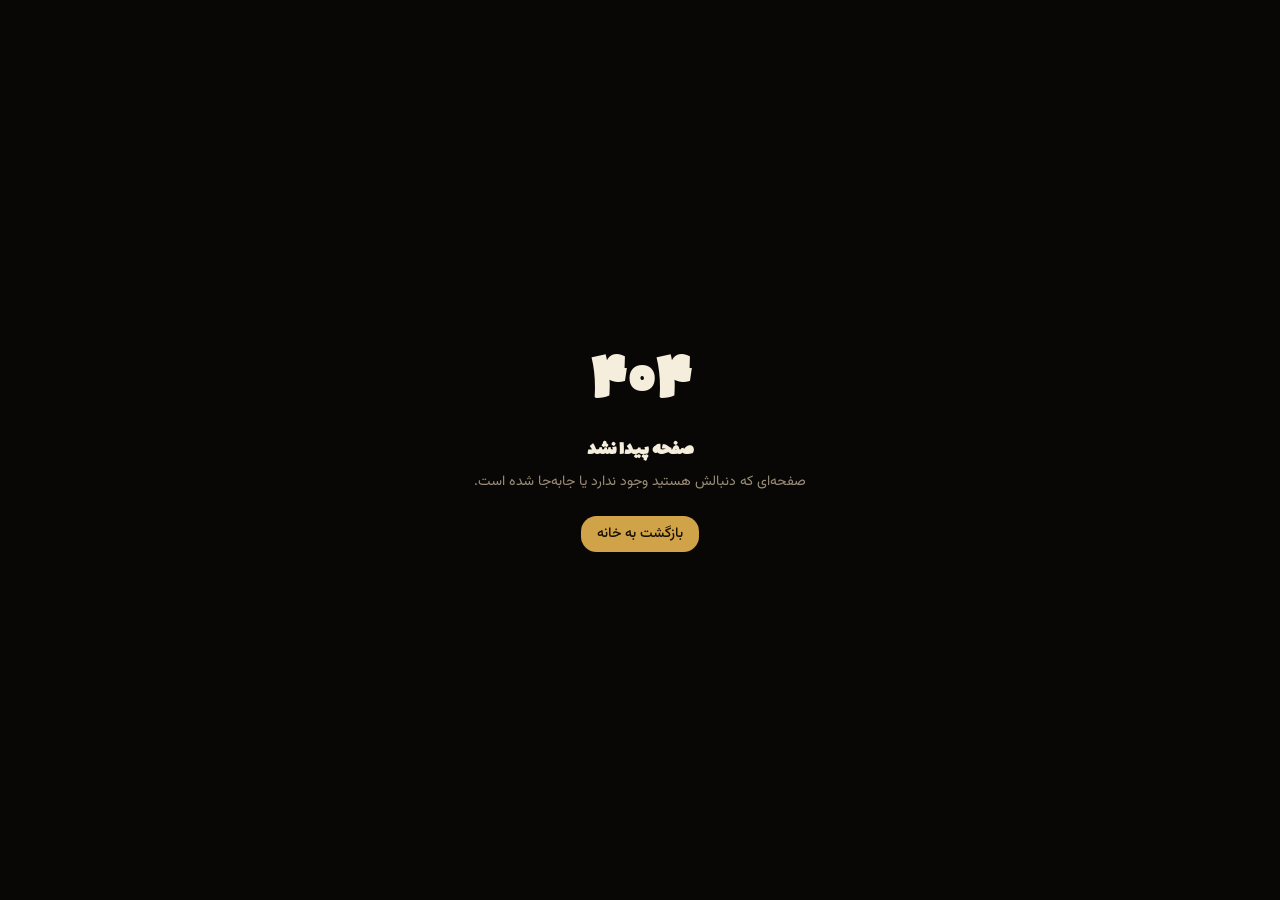
<file: index.html>
<!DOCTYPE html><html lang="fa" dir="rtl"><head><meta charSet="utf-8"/><meta name="viewport" content="width=device-width, initial-scale=1"/><link rel="preload" as="image" href="/assets/mehab-emblem-11dQhi1C.png"/><link rel="preload" as="image" href="/assets/hero-poster-8r6jDCRH.jpg"/><link rel="stylesheet" href="/assets/styles-Dqq4kvJy.css" data-precedence="default"/><link rel="stylesheet" href="/assets/index-BqfU1nZF.css" data-precedence="default"/><title>مهاب — استودیو طراحی برای برندهای لوکس</title><meta name="author" content="استودیو مهاب"/><meta property="og:image" content="https://mehabstudio.github.io/og-image.jpg"/><meta property="og:image:width" content="1200"/><meta property="og:image:height" content="630"/><meta property="og:image:alt" content="استودیو مهاب — طراحی لوکس برای برندهای خاص"/><meta name="twitter:image" content="https://mehabstudio.github.io/og-image.jpg"/><meta name="description" content="استودیو مهاب؛ طراحی پوستر، منوی لوکس، هویت بصری و کاور و محتوا برای برندهای لوکس — کلینیک زیبایی، رستوران و کافه، املاک و فروشگاه آنلاین."/><meta property="og:title" content="مهاب — استودیو طراحی برای برندهای لوکس"/><meta property="og:description" content="استودیو مهاب؛ طراحی پوستر، منوی لوکس، هویت بصری و کاور و محتوا برای برندهای لوکس."/><meta property="og:type" content="website"/><meta property="og:url" content="https://mehabstudio.github.io/"/><meta property="og:locale" content="fa_IR"/><meta name="twitter:card" content="summary_large_image"/><link rel="modulepreload" href="/assets/index-C3qtQ7o6.js"/><link rel="modulepreload" href="/assets/routes-CJfIicmA.js"/><link rel="modulepreload" href="/assets/fx-Bb_HrCWd.js"/><link rel="icon" href="/favicon.ico" type="image/x-icon"/><link rel="canonical" href="https://mehabstudio.github.io/"/><script type="application/ld+json">{"@context":"https://schema.org","@type":"ProfessionalService","name":"استودیو مهاب","description":"استودیو مهاب؛ طراحی پوستر، منوی لوکس، هویت بصری و کاور و محتوا برای برندهای لوکس.","url":"https://mehabstudio.github.io/","areaServed":"ایران","sameAs":["https://t.me/MehabAi1_bot","https://t.me/mehabnews"],"hasOfferCatalog":{"@type":"OfferCatalog","name":"خدمات طراحی استودیو مهاب","itemListElement":[{"@type":"Offer","itemOffered":{"@type":"Service","name":"طراحی پوستر"}},{"@type":"Offer","itemOffered":{"@type":"Service","name":"طراحی کاور و محتوای اینستاگرام"}},{"@type":"Offer","itemOffered":{"@type":"Service","name":"طراحی منوی رستوران و کافه"}},{"@type":"Offer","itemOffered":{"@type":"Service","name":"هویت بصری برند"}},{"@type":"Offer","itemOffered":{"@type":"Service","name":"طراحی وب‌سایت"}},{"@type":"Offer","itemOffered":{"@type":"Service","name":"تیزر و موشن‌گرافیک"}},{"@type":"Offer","itemOffered":{"@type":"Service","name":"ربات تلگرام هوش مصنوعی"}}]}}</script></head><body><!--$--><div dir="rtl" lang="fa" class="grain relative min-h-screen pb-24 md:pb-0"><div class="aurora"></div><div class="fixed inset-x-0 top-0 z-[60] h-[3px] origin-right bg-gold-gradient" style="transform:scaleX(0)"></div><header class="glass sticky top-0 z-50 border-b border-border"><div class="mx-auto flex max-w-[1180px] items-center justify-between gap-3 px-5 py-3 md:px-8"><a href="#top" class="group flex items-center gap-3"><img src="/assets/mehab-emblem-11dQhi1C.png" alt="لوگوی استودیو مهاب" width="44" height="44" class="h-11 w-11 rounded-xl border border-gold object-cover transition-transform duration-500 group-hover:rotate-[360deg]"/><span class="font-display text-2xl leading-none">مهاب<small class="block font-body text-[.62rem] tracking-[.2em] text-muted-foreground">MEHAB STUDIO</small></span></a><nav class="hidden gap-1 lg:flex"><a href="#design" class="relative rounded-full px-4 py-1.5 text-sm transition-colors text-ink-soft hover:text-gold-light">خدمات طراحی<span class="absolute inset-x-4 -bottom-0.5 h-px bg-gold-gradient transition-transform duration-500 scale-x-0"></span></a><a href="#clients" class="relative rounded-full px-4 py-1.5 text-sm transition-colors text-ink-soft hover:text-gold-light">صنایع<span class="absolute inset-x-4 -bottom-0.5 h-px bg-gold-gradient transition-transform duration-500 scale-x-0"></span></a><a href="#work" class="relative rounded-full px-4 py-1.5 text-sm transition-colors text-ink-soft hover:text-gold-light">نمونه‌کار<span class="absolute inset-x-4 -bottom-0.5 h-px bg-gold-gradient transition-transform duration-500 scale-x-0"></span></a><a href="#more" class="relative rounded-full px-4 py-1.5 text-sm transition-colors text-ink-soft hover:text-gold-light">خدمات دیگر<span class="absolute inset-x-4 -bottom-0.5 h-px bg-gold-gradient transition-transform duration-500 scale-x-0"></span></a><a href="#order" class="relative rounded-full px-4 py-1.5 text-sm transition-colors text-ink-soft hover:text-gold-light">سفارش<span class="absolute inset-x-4 -bottom-0.5 h-px bg-gold-gradient transition-transform duration-500 scale-x-0"></span></a></nav><div class="flex items-center gap-2"><button aria-label="باز کردن منو" class="grid h-10 w-10 place-items-center rounded-full border border-border text-xl text-gold-light transition hover:border-gold hover:bg-accent lg:hidden">☰</button><button aria-label="پخش صدا" title="پخش صدا" class="grid h-10 w-10 place-items-center rounded-full border border-border text-gold-light transition hover:border-gold hover:bg-accent"><svg width="18" height="18" viewBox="0 0 24 24" fill="none" stroke="currentColor" stroke-width="2" stroke-linecap="round"><path d="M11 5 6 9H2v6h4l5 4V5zM22 9l-6 6M16 9l6 6"></path></svg></button><button class="btn-shine rounded-full bg-gold-gradient px-5 py-2.5 text-sm font-bold text-primary-foreground shadow-gold transition hover:-translate-y-0.5">ثبت سفارش</button></div></div></header><main id="top" class="relative z-[1]"><section class="relative overflow-hidden pt-12 pb-20 md:pt-20 md:pb-28"><div aria-hidden="true" class="pointer-events-none absolute inset-0 overflow-hidden"></div><div class="mx-auto grid max-w-[1180px] items-center gap-12 px-5 md:px-8 lg:grid-cols-[1.08fr_.92fr]"><div><div class="reveal " style="transition-delay:0ms"><span class="kicker">استودیو طراحی مهاب</span></div><div class="reveal " style="transition-delay:100ms"><h1 class="text-balance text-[clamp(2.5rem,9vw,4.7rem)] leading-[1.25]">طراحی‌ای که برند شما را <span class="text-gold-shine">هم‌سطح بهترین‌ها</span> نشان می‌دهد</h1></div><div class="reveal " style="transition-delay:200ms"><p class="mt-5 max-w-[52ch] text-[clamp(1rem,2.6vw,1.13rem)] text-ink-soft">پوستر، کاور، منو و هویت بصری — با وسواسِ جزئیات و استاندارد برندهای لوکس. برای کسب‌وکارهایی که مشتری‌شان کیفیت را می‌فهمد.</p></div><div class="reveal mt-8 flex flex-wrap gap-3" style="transition-delay:300ms"><button class="btn-shine pulse-ring rounded-full bg-gold-gradient px-7 py-3.5 font-bold text-primary-foreground shadow-gold transition hover:-translate-y-1">ثبت سفارش طراحی</button><a href="#work" class="rounded-full border border-border bg-accent/40 px-7 py-3.5 font-bold text-gold-light transition hover:border-gold">دیدن نمونه‌کار</a></div><div class="reveal mt-10 grid max-w-md grid-cols-2 gap-3" style="transition-delay:400ms"><div class="rounded-2xl border border-border bg-card/60 p-3 text-center backdrop-blur"><div class="font-display text-3xl text-gold-light"><span>۴</span></div><div class="text-xs text-muted-foreground">صنعت تخصصی</div></div><div class="rounded-2xl border border-border bg-card/60 p-3 text-center backdrop-blur"><div class="font-display text-3xl text-gold-light"><span>۸</span></div><div class="text-xs text-muted-foreground">خدمت طراحی</div></div></div></div><div class="reveal relative mx-auto w-full max-w-[420px] [perspective:1200px]" style="transition-delay:200ms"><div class="absolute -inset-10 rounded-full bg-gold/20 blur-3xl"></div><div class="float-slow relative"><div class="relative overflow-hidden rounded-[28px] border border-gold/50 p-2 shadow-card transition-transform duration-300" style="transform:rotateX(0deg) rotateY(0deg);background:var(--gradient-gold)"><img src="/assets/hero-poster-8r6jDCRH.jpg" alt="پوستر لوکس افتتاحیه کافه، طراحی استودیو مهاب" width="896" height="1344" class="rounded-[22px]"/><div class="absolute inset-x-5 bottom-5 rounded-2xl glass border border-border px-4 py-2.5 text-sm text-ink-soft">نمونه‌کار — <b class="text-gold-light">پوستر افتتاحیه کافه</b></div></div></div></div></div></section><div dir="ltr" aria-hidden="true" class="overflow-hidden border-y border-border bg-card/40 py-4"><div class="marquee-track"><div class="flex"><span class="mx-6 whitespace-nowrap font-display text-2xl text-ink-soft">پوستر<!-- --> <i class="not-italic text-gold">◆</i></span><span class="mx-6 whitespace-nowrap font-display text-2xl text-ink-soft">کاور و استوری<!-- --> <i class="not-italic text-gold">◆</i></span><span class="mx-6 whitespace-nowrap font-display text-2xl text-ink-soft">منوی لوکس<!-- --> <i class="not-italic text-gold">◆</i></span><span class="mx-6 whitespace-nowrap font-display text-2xl text-ink-soft">هویت بصری<!-- --> <i class="not-italic text-gold">◆</i></span><span class="mx-6 whitespace-nowrap font-display text-2xl text-ink-soft">دعوتنامه افتتاحیه<!-- --> <i class="not-italic text-gold">◆</i></span><span class="mx-6 whitespace-nowrap font-display text-2xl text-ink-soft">کاتالوگ پروژه<!-- --> <i class="not-italic text-gold">◆</i></span><span class="mx-6 whitespace-nowrap font-display text-2xl text-ink-soft">کمپین فروش<!-- --> <i class="not-italic text-gold">◆</i></span><span class="mx-6 whitespace-nowrap font-display text-2xl text-ink-soft">کاور آهنگ<!-- --> <i class="not-italic text-gold">◆</i></span><span class="mx-6 whitespace-nowrap font-display text-2xl text-ink-soft">برندینگ<!-- --> <i class="not-italic text-gold">◆</i></span></div><div class="flex"><span class="mx-6 whitespace-nowrap font-display text-2xl text-ink-soft">پوستر<!-- --> <i class="not-italic text-gold">◆</i></span><span class="mx-6 whitespace-nowrap font-display text-2xl text-ink-soft">کاور و استوری<!-- --> <i class="not-italic text-gold">◆</i></span><span class="mx-6 whitespace-nowrap font-display text-2xl text-ink-soft">منوی لوکس<!-- --> <i class="not-italic text-gold">◆</i></span><span class="mx-6 whitespace-nowrap font-display text-2xl text-ink-soft">هویت بصری<!-- --> <i class="not-italic text-gold">◆</i></span><span class="mx-6 whitespace-nowrap font-display text-2xl text-ink-soft">دعوتنامه افتتاحیه<!-- --> <i class="not-italic text-gold">◆</i></span><span class="mx-6 whitespace-nowrap font-display text-2xl text-ink-soft">کاتالوگ پروژه<!-- --> <i class="not-italic text-gold">◆</i></span><span class="mx-6 whitespace-nowrap font-display text-2xl text-ink-soft">کمپین فروش<!-- --> <i class="not-italic text-gold">◆</i></span><span class="mx-6 whitespace-nowrap font-display text-2xl text-ink-soft">کاور آهنگ<!-- --> <i class="not-italic text-gold">◆</i></span><span class="mx-6 whitespace-nowrap font-display text-2xl text-ink-soft">برندینگ<!-- --> <i class="not-italic text-gold">◆</i></span></div></div></div><section id="design" class="py-20 md:py-28"><div class="mx-auto max-w-[1180px] px-5 md:px-8"><div class="reveal mb-10" style="transition-delay:0ms"><span class="kicker">خدمات اصلی</span><h2 class="text-[clamp(1.9rem,6vw,3.2rem)]">طراحی؛ قلب استودیو مهاب</h2><p class="mt-3 max-w-[56ch] text-ink-soft">هر طرح از صفر و فقط برای برند شما ساخته می‌شود — از ایده و اتود تا فایل نهایی.</p></div><div class="reveal " style="transition-delay:0ms"><div role="tablist" aria-label="خدمات طراحی" class="relative inline-flex max-w-full gap-1 overflow-x-auto rounded-full border border-border bg-card/70 p-1.5 backdrop-blur [scrollbar-width:none] [mask-image:linear-gradient(to_left,transparent_0,black_28px)]"><span aria-hidden="true" class="absolute top-1.5 bottom-1.5 rounded-full bg-gold-gradient shadow-gold transition-all duration-500 [transition-timing-function:cubic-bezier(.5,1.6,.4,1)]" style="left:0;width:0"></span><button role="tab" aria-selected="true" class="relative z-10 min-h-11 whitespace-nowrap rounded-full px-4 py-2.5 text-sm font-bold transition-colors duration-300 sm:px-5 text-primary-foreground">پوستر و بنر</button><button role="tab" aria-selected="false" class="relative z-10 min-h-11 whitespace-nowrap rounded-full px-4 py-2.5 text-sm font-bold transition-colors duration-300 sm:px-5 text-ink-soft hover:text-gold-light">کاور و محتوا</button><button role="tab" aria-selected="false" class="relative z-10 min-h-11 whitespace-nowrap rounded-full px-4 py-2.5 text-sm font-bold transition-colors duration-300 sm:px-5 text-ink-soft hover:text-gold-light">منوی لوکس</button><button role="tab" aria-selected="false" class="relative z-10 min-h-11 whitespace-nowrap rounded-full px-4 py-2.5 text-sm font-bold transition-colors duration-300 sm:px-5 text-ink-soft hover:text-gold-light">هویت بصری</button><button role="tab" aria-selected="false" class="relative z-10 min-h-11 whitespace-nowrap rounded-full px-4 py-2.5 text-sm font-bold transition-colors duration-300 sm:px-5 text-ink-soft hover:text-gold-light">بنر، کاربرگ و کاور</button></div></div><div class="tab-panel-enter mt-8"><div class="card-lux grid gap-8 p-7 md:grid-cols-[auto_1fr_auto] md:items-center md:p-10"><div class="grid h-20 w-20 place-items-center rounded-2xl border border-gold/40 bg-accent text-gold-light"><svg width="36" height="36" viewBox="0 0 24 24" fill="none" stroke="currentColor" stroke-width="1.7" stroke-linecap="round" stroke-linejoin="round"><path d="M3 3h18v18H3zM9 9m-2 0a2 2 0 1 0 4 0a2 2 0 1 0-4 0M21 15l-4.4-4.4a2 2 0 0 0-2.8 0L6 18"></path></svg></div><div><span class="mb-2 inline-block rounded-full bg-gold/15 px-3 py-0.5 text-xs font-bold text-gold-light">خدمت شاخص</span><h3 class="text-3xl">پوستر و بنر</h3><p class="mt-2 max-w-[60ch] text-ink-soft">پوستر افتتاحیه، رویداد، کمپین فروش و اطلاع‌رسانی؛ در ابعاد چاپی و فرمت استوری و پست.</p><ul class="mt-4 flex flex-wrap gap-x-6 gap-y-2 text-sm text-ink-soft"><li class="tab-panel-enter flex items-center gap-2" style="animation-delay:150ms"><svg width="15" height="15" viewBox="0 0 24 24" fill="none" stroke="currentColor" stroke-width="2.4" stroke-linecap="round" stroke-linejoin="round" class="shrink-0 text-gold"><path d="M20 6 9 17l-5-5"></path></svg>طراحی کاملاً اختصاصی</li><li class="tab-panel-enter flex items-center gap-2" style="animation-delay:240ms"><svg width="15" height="15" viewBox="0 0 24 24" fill="none" stroke="currentColor" stroke-width="2.4" stroke-linecap="round" stroke-linejoin="round" class="shrink-0 text-gold"><path d="M20 6 9 17l-5-5"></path></svg>نسخه چاپی + استوری + پست</li><li class="tab-panel-enter flex items-center gap-2" style="animation-delay:330ms"><svg width="15" height="15" viewBox="0 0 24 24" fill="none" stroke="currentColor" stroke-width="2.4" stroke-linecap="round" stroke-linejoin="round" class="shrink-0 text-gold"><path d="M20 6 9 17l-5-5"></path></svg>تحویل فایل چاپی و دیجیتال</li></ul></div><div class="flex flex-col items-start gap-3 md:items-end"><button class="btn-shine rounded-full bg-gold-gradient px-6 py-3 font-bold text-primary-foreground shadow-gold transition hover:-translate-y-0.5">سفارش این خدمت</button><a href="/poster" class="font-bold text-gold-light hover:underline">صفحه اختصاصی <!-- -->پوستر و بنر<!-- --> ←</a></div></div></div></div></section><hr class="hairline"/><section id="clients" class="py-20 md:py-28"><div class="mx-auto max-w-[1180px] px-5 md:px-8"><div class="reveal mb-10" style="transition-delay:0ms"><span class="kicker">صنایع</span><h2 class="text-[clamp(1.9rem,6vw,3.2rem)]">برای هر صنعت، زبان بصری خودش</h2><p class="mt-3 max-w-[56ch] text-ink-soft">طراحی هر بخش، مخصوص همان قشر از مشتری ساخته می‌شود.</p></div><div class="reveal " style="transition-delay:0ms"><div role="tablist" aria-label="صنایع" class="relative inline-flex max-w-full gap-1 overflow-x-auto rounded-full border border-border bg-card/70 p-1.5 backdrop-blur [scrollbar-width:none] [mask-image:linear-gradient(to_left,transparent_0,black_28px)]"><span aria-hidden="true" class="absolute top-1.5 bottom-1.5 rounded-full bg-gold-gradient shadow-gold transition-all duration-500 [transition-timing-function:cubic-bezier(.5,1.6,.4,1)]" style="left:0;width:0"></span><button role="tab" aria-selected="false" class="relative z-10 min-h-11 whitespace-nowrap rounded-full px-4 py-2.5 text-sm font-bold transition-colors duration-300 sm:px-5 text-ink-soft hover:text-gold-light">کلینیک</button><button role="tab" aria-selected="true" class="relative z-10 min-h-11 whitespace-nowrap rounded-full px-4 py-2.5 text-sm font-bold transition-colors duration-300 sm:px-5 text-primary-foreground">رستوران</button><button role="tab" aria-selected="false" class="relative z-10 min-h-11 whitespace-nowrap rounded-full px-4 py-2.5 text-sm font-bold transition-colors duration-300 sm:px-5 text-ink-soft hover:text-gold-light">املاک</button><button role="tab" aria-selected="false" class="relative z-10 min-h-11 whitespace-nowrap rounded-full px-4 py-2.5 text-sm font-bold transition-colors duration-300 sm:px-5 text-ink-soft hover:text-gold-light">پوشاک</button></div></div><div class="mt-8 grid overflow-hidden rounded-[28px] border border-border bg-card shadow-card lg:grid-cols-2"><div class="relative aspect-[4/3] overflow-hidden lg:aspect-auto"><img src="/assets/sector-restaurant-BCeJeTPN.jpg" alt="رستوران و کافه لوکس" width="1200" height="912" loading="lazy" class="img-kenburns h-full w-full object-cover"/><div class="absolute inset-0 bg-gradient-to-t from-background via-background/20 to-transparent"></div><span class="tab-panel-enter absolute right-6 bottom-4 font-display text-7xl text-gold-light/90">۰۲</span></div><div class="tab-panel-enter p-7 md:p-10"><h3 class="text-3xl">رستوران و کافه لوکس</h3><p class="mt-3 text-ink-soft">از دعوتنامه افتتاحیه تا منو و پوستر شب‌های ویژه؛ طراحی باید همان طعم و فضایی را منتقل کند که مهمان سر میز تجربه می‌کند.</p><ul class="mt-5 space-y-2.5"><li class="tab-panel-enter flex items-center gap-2.5 text-ink-soft" style="animation-delay:200ms"><svg width="15" height="15" viewBox="0 0 24 24" fill="none" stroke="currentColor" stroke-width="2.4" stroke-linecap="round" stroke-linejoin="round" class="shrink-0 text-gold"><path d="M20 6 9 17l-5-5"></path></svg>دعوتنامه و پوستر افتتاحیه و رویداد</li><li class="tab-panel-enter flex items-center gap-2.5 text-ink-soft" style="animation-delay:300ms"><svg width="15" height="15" viewBox="0 0 24 24" fill="none" stroke="currentColor" stroke-width="2.4" stroke-linecap="round" stroke-linejoin="round" class="shrink-0 text-gold"><path d="M20 6 9 17l-5-5"></path></svg>منوی چاپی و دیجیتال هم‌هویت با فضا</li><li class="tab-panel-enter flex items-center gap-2.5 text-ink-soft" style="animation-delay:400ms"><svg width="15" height="15" viewBox="0 0 24 24" fill="none" stroke="currentColor" stroke-width="2.4" stroke-linecap="round" stroke-linejoin="round" class="shrink-0 text-gold"><path d="M20 6 9 17l-5-5"></path></svg>کاور و محتوای روزانه پیج</li></ul><button class="group mt-8 inline-flex items-center gap-2 rounded-full border border-gold/60 px-6 py-3 font-bold text-gold-light transition hover:bg-gold hover:text-primary-foreground">سفارش برای رستوران من<!-- --> <span class="transition-transform group-hover:-translate-x-1.5">←</span></button></div></div></div></section><hr class="hairline"/><section id="work" class="py-20 md:py-28"><div class="mx-auto max-w-[1180px] px-5 md:px-8"><div class="reveal mb-10" style="transition-delay:0ms"><span class="kicker">نمونه‌کار</span><h2 class="text-[clamp(1.9rem,6vw,3.2rem)]">دعوتنامه افتتاحیه</h2></div><div class="grid items-center gap-10 lg:grid-cols-[.8fr_1.2fr]"><div class="reveal mx-auto w-full max-w-[380px]" style="transition-delay:0ms"><figure class="group relative overflow-hidden rounded-[26px] border border-gold/40 shadow-card"><img src="/assets/hero-poster-8r6jDCRH.jpg" alt="دعوتنامه افتتاحیه کافه، طراحی مهاب" width="896" height="1344" loading="lazy" class="transition-transform duration-[1.5s] group-hover:scale-110"/><figcaption class="absolute inset-x-0 bottom-0 bg-gradient-to-t from-background to-transparent p-5 pt-16 text-sm text-ink-soft">دعوتنامه افتتاحیه — فرمت استوری</figcaption></figure></div><div class="reveal " style="transition-delay:150ms"><h3 class="text-3xl">دعوتنامه‌ای که حس کافه را قبل از ورود منتقل کرد</h3><p class="mt-4 text-ink-soft">یک کافه، با دکور سنتی و فضای گرم و صمیمی، برای شب افتتاحیه‌اش چیزی بیشتر از یک اطلاع‌رسانی ساده می‌خواست: دعوتنامه‌ای که حال‌وهوای واقعی کافه را منتقل کند و مهمان‌ها را به اشتراک‌گذاری ترغیب کند.</p><p class="mt-3 text-ink-soft">مهاب پالت گرم و سنتی خودِ فضا را به زبان طراحی ترجمه کرد؛ از سردر و نور کافه تا جزئیات شب افتتاحیه — موسیقی زنده و تخفیف ویژه روز افتتاح.</p><ul class="mt-5 grid gap-2.5 sm:grid-cols-2"><li class="flex items-center gap-2 text-sm text-ink-soft"><svg width="15" height="15" viewBox="0 0 24 24" fill="none" stroke="currentColor" stroke-width="2.4" stroke-linecap="round" stroke-linejoin="round" class="shrink-0 text-gold"><path d="M20 6 9 17l-5-5"></path></svg>پوستر دعوتنامه افتتاحیه، آماده استوری</li><li class="flex items-center gap-2 text-sm text-ink-soft"><svg width="15" height="15" viewBox="0 0 24 24" fill="none" stroke="currentColor" stroke-width="2.4" stroke-linecap="round" stroke-linejoin="round" class="shrink-0 text-gold"><path d="M20 6 9 17l-5-5"></path></svg>پوستر برنامه شب‌های جمعه کافه</li><li class="flex items-center gap-2 text-sm text-ink-soft"><svg width="15" height="15" viewBox="0 0 24 24" fill="none" stroke="currentColor" stroke-width="2.4" stroke-linecap="round" stroke-linejoin="round" class="shrink-0 text-gold"><path d="M20 6 9 17l-5-5"></path></svg>متن‌های تبلیغاتی آماده انتشار</li><li class="flex items-center gap-2 text-sm text-ink-soft"><svg width="15" height="15" viewBox="0 0 24 24" fill="none" stroke="currentColor" stroke-width="2.4" stroke-linecap="round" stroke-linejoin="round" class="shrink-0 text-gold"><path d="M20 6 9 17l-5-5"></path></svg>هماهنگی کامل بصری با دکور کافه</li></ul><div class="mt-6 flex flex-wrap gap-2 text-xs"><span class="rounded-full border border-border bg-card px-3 py-1 text-muted-foreground">مشتری: کافه</span><span class="rounded-full border border-border bg-card px-3 py-1 text-muted-foreground">خدمت: پوستر و دعوتنامه</span><span class="rounded-full border border-border bg-card px-3 py-1 text-muted-foreground">افتتاحیه: پنجشنبه ۲۳ مهر ۱۴۰۵</span></div><button class="btn-shine mt-8 rounded-full bg-gold-gradient px-7 py-3.5 font-bold text-primary-foreground shadow-gold transition hover:-translate-y-1">برای مجموعه من هم بسازید</button></div></div><div class="mt-16"><h3 class="text-2xl">نمونه‌های بیشتر</h3><p class="mt-2 max-w-[60ch] text-sm text-ink-soft">«کار واقعی» از پروژه‌های انجام‌شده مهاب است؛ «نمونه سبک»‌ها سبک‌هایی‌اند که برای برند شما می‌سازیم.</p><div class="mt-6 grid gap-5 sm:grid-cols-2 lg:grid-cols-3"><figure class="group overflow-hidden rounded-[22px] border border-border bg-card shadow-card"><div class="aspect-square overflow-hidden"><img src="/assets/samples-cosmetics-poster-CeeewnQT.jpg" alt="پوستر تبلیغاتی محصولات آرایشی لوکس" loading="lazy" class="h-full w-full object-cover transition-transform duration-[1.2s] group-hover:scale-105"/></div><figcaption class="flex items-center justify-between gap-3 p-4"><span><b class="block text-base">پوستر تبلیغاتی محصولات آرایشی لوکس</b><span class="text-xs text-muted-foreground">سبک پوستر تبلیغاتی — محصولات آرایشی لوکس</span></span><span class="shrink-0 rounded-full px-2.5 py-1 text-[11px] font-bold bg-card text-muted-foreground border border-border">نمونه سبک</span></figcaption></figure><figure class="group overflow-hidden rounded-[22px] border border-border bg-card shadow-card"><div class="aspect-square overflow-hidden"><img src="/assets/samples-cosmetics-cover-BuCpcc6p.jpg" alt="کاور تبلیغاتی محصولات آرایشی لوکس" loading="lazy" class="h-full w-full object-cover transition-transform duration-[1.2s] group-hover:scale-105"/></div><figcaption class="flex items-center justify-between gap-3 p-4"><span><b class="block text-base">کاور تبلیغاتی محصولات آرایشی لوکس</b><span class="text-xs text-muted-foreground">سبک کاور تبلیغاتی — محصولات آرایشی لوکس</span></span><span class="shrink-0 rounded-full px-2.5 py-1 text-[11px] font-bold bg-card text-muted-foreground border border-border">نمونه سبک</span></figcaption></figure><figure class="group overflow-hidden rounded-[22px] border border-border bg-card shadow-card"><div class="aspect-square overflow-hidden"><img src="/assets/samples-menu-DopEXU7E.jpg" alt="منوی رستوران و کافه لوکس" loading="lazy" class="h-full w-full object-cover transition-transform duration-[1.2s] group-hover:scale-105"/></div><figcaption class="flex items-center justify-between gap-3 p-4"><span><b class="block text-base">منوی رستوران و کافه لوکس</b><span class="text-xs text-muted-foreground">سبک منوی رستوران و کافه</span></span><span class="shrink-0 rounded-full px-2.5 py-1 text-[11px] font-bold bg-card text-muted-foreground border border-border">نمونه سبک</span></figcaption></figure><figure class="group overflow-hidden rounded-[22px] border border-border bg-card shadow-card"><div class="aspect-square overflow-hidden"><img src="/assets/samples-brand-CdWWC0zh.jpg" alt="هویت بصری برند لوکس" loading="lazy" class="h-full w-full object-cover transition-transform duration-[1.2s] group-hover:scale-105"/></div><figcaption class="flex items-center justify-between gap-3 p-4"><span><b class="block text-base">هویت بصری برند لوکس</b><span class="text-xs text-muted-foreground">سبک لوگو و ست اداری برند</span></span><span class="shrink-0 rounded-full px-2.5 py-1 text-[11px] font-bold bg-card text-muted-foreground border border-border">نمونه سبک</span></figcaption></figure><button class="flex min-h-56 flex-col items-start justify-between rounded-[22px] border border-dashed border-gold/50 bg-gold/5 p-6 text-right transition hover:bg-gold/10"><span class="text-2xl">نمونه بعدی،<br/>برند شماست.</span><span class="font-bold text-gold-light">ثبت سفارش ←</span></button></div></div></div></section><hr class="hairline"/><section id="more" class="py-20 md:py-28"><div class="mx-auto max-w-[1180px] px-5 md:px-8"><div class="reveal mb-10" style="transition-delay:0ms"><span class="kicker">خدمات دیگر مهاب</span><h2 class="text-[clamp(1.9rem,6vw,3.2rem)]">وقتی برندتان بیشتر از طراحی می‌خواهد</h2></div><div class="grid gap-5 md:grid-cols-3"><div class="reveal " style="transition-delay:0ms"><div class="card-lux h-full p-7"><div class="mb-5 grid h-14 w-14 place-items-center rounded-2xl border border-gold/40 bg-accent text-gold-light"><svg width="26" height="26" viewBox="0 0 24 24" fill="none" stroke="currentColor" stroke-width="1.7" stroke-linecap="round" stroke-linejoin="round"><path d="M23 7l-7 5 7 5V7zM1 5h15v14H1z"></path></svg></div><h3 class="text-2xl">ویدیو و انیمیشن</h3><p class="mt-2 text-sm text-ink-soft">تیزر معرفی، انیمیشن تبلیغاتی و ویدیوهای داستانی برای پیج و کمپین — با سناریو، نریشن و تدوین کامل.</p><button class="mt-5 inline-flex min-h-11 items-center font-bold text-gold-light hover:underline">ثبت سفارش ویدیو<!-- --> ←</button><a href="/video" class="mt-1 block font-bold text-gold-light/80 hover:underline">صفحه اختصاصی این خدمت ←</a></div></div><div class="reveal " style="transition-delay:120ms"><div class="card-lux h-full p-7"><div class="mb-5 grid h-14 w-14 place-items-center rounded-2xl border border-gold/40 bg-accent text-gold-light"><svg width="26" height="26" viewBox="0 0 24 24" fill="none" stroke="currentColor" stroke-width="1.7" stroke-linecap="round" stroke-linejoin="round"><path d="M2 3h20v14H2zM8 21h8M12 17v4"></path></svg></div><h3 class="text-2xl">ساخت وب‌سایت</h3><p class="mt-2 text-sm text-ink-soft">وب‌سایت معرفی و فروشگاهی با همان استاندارد بصری برندتان؛ سریع، موبایل‌اول و آماده گرفتن سفارش.</p><button class="mt-5 inline-flex min-h-11 items-center font-bold text-gold-light hover:underline">ثبت سفارش وب‌سایت<!-- --> ←</button><a href="/website" class="mt-1 block font-bold text-gold-light/80 hover:underline">صفحه اختصاصی این خدمت ←</a></div></div><div class="reveal " style="transition-delay:240ms"><div class="card-lux h-full p-7"><div class="mb-5 grid h-14 w-14 place-items-center rounded-2xl border border-gold/40 bg-accent text-gold-light"><svg width="26" height="26" viewBox="0 0 24 24" fill="none" stroke="currentColor" stroke-width="1.7" stroke-linecap="round" stroke-linejoin="round"><path d="M12 8V4H8M4 8h16v12H4zM2 14h2M20 14h2M15 13v2M9 13v2"></path></svg></div><h3 class="text-2xl">ربات تلگرام هوش مصنوعی</h3><p class="mt-2 text-sm text-ink-soft">دستیار هوشمند فارسی برای کسب‌وکار شما؛ پاسخ‌گویی، تولید محتوا و پشتیبانی مشتری.</p><a href="https://t.me/MehabAi1_bot" target="_blank" rel="noopener" class="mt-5 inline-flex min-h-11 items-center font-bold text-gold-light hover:underline">امتحان ربات مهاب<!-- --> ←</a><a href="/telegram-bot" class="mt-1 block font-bold text-gold-light/80 hover:underline">صفحه اختصاصی این خدمت ←</a></div></div></div><div class="mt-20"><div class="reveal mb-10" style="transition-delay:0ms"><span class="kicker">مسیر سفارش</span><h2 class="text-[clamp(1.9rem,6vw,3.2rem)]">از بریف تا تحویل، در چهار قدم</h2></div><div class="relative grid gap-5 sm:grid-cols-2 lg:grid-cols-4"><div class="reveal " style="transition-delay:0ms"><div class="card-lux h-full p-6"><div class="font-display text-5xl text-gold/80">۰۱</div><h3 class="mt-2 text-xl">بریف و مشاوره</h3><p class="mt-1 text-sm text-ink-soft">فرم سفارش را پر می‌کنید؛ درباره فضا، مخاطب و هدف طرح با هم صحبت می‌کنیم.</p></div></div><div class="reveal " style="transition-delay:130ms"><div class="card-lux h-full p-6"><div class="font-display text-5xl text-gold/80">۰۲</div><h3 class="mt-2 text-xl">اتود و جهت طراحی</h3><p class="mt-1 text-sm text-ink-soft">مسیر بصری طرح بر اساس هویت برند شما شکل می‌گیرد و برای تأیید می‌بینید.</p></div></div><div class="reveal " style="transition-delay:260ms"><div class="card-lux h-full p-6"><div class="font-display text-5xl text-gold/80">۰۳</div><h3 class="mt-2 text-xl">اجرا و اصلاح</h3><p class="mt-1 text-sm text-ink-soft">طرح نهایی اجرا می‌شود و پس از بازبینی، نسخه نهایی تحویل داده می‌شود.</p></div></div><div class="reveal " style="transition-delay:390ms"><div class="card-lux h-full p-6"><div class="font-display text-5xl text-gold/80">۰۴</div><h3 class="mt-2 text-xl">تحویل کامل</h3><p class="mt-1 text-sm text-ink-soft">فایل‌های نهایی چاپی و دیجیتال، آماده انتشار یا چاپ، تحویل شما می‌شود.</p></div></div></div></div></div></section><hr class="hairline"/><section id="order" class="relative overflow-hidden py-20 md:py-28"><div aria-hidden="true" class="pointer-events-none absolute inset-0 overflow-hidden"></div><div class="mx-auto grid max-w-[1180px] gap-10 px-5 md:px-8 lg:grid-cols-[.9fr_1.1fr]"><div class="reveal " style="transition-delay:0ms"><span class="kicker">ثبت سفارش</span><h2 class="text-[clamp(1.9rem,6vw,3.2rem)]">پروژه‌تان را <span class="text-gold-shine">شروع کنیم</span></h2><p class="mt-3 text-ink-soft">فرم را پر کنید؛ متن سفارش آماده در تلگرام باز می‌شود و با یک لمس ارسال می‌کنید. بعد از بررسی بریف، برای هماهنگی و برآورد نهایی با شما تماس می‌گیریم.</p><div class="mt-6 space-y-3"><div class="flex gap-3 rounded-2xl border border-border bg-card/60 p-4"><span class="grid h-10 w-10 shrink-0 place-items-center rounded-xl bg-telegram/20 text-telegram">✈</span><div><b>تلگرام — سفارش‌های استودیو مهاب</b><p class="text-sm text-muted-foreground">سریع‌ترین راه سفارش: <a href="https://t.me/MehabOrders_bot" target="_blank" rel="noopener" class="inline-block py-2 text-gold-light">@MehabOrders_bot</a></p></div></div></div></div><div class="reveal " style="transition-delay:150ms"><form noValidate="" class="rounded-[28px] border border-border bg-card/80 p-6 shadow-card backdrop-blur md:p-8"><div class="grid gap-4 sm:grid-cols-2"><label class="block text-sm">نام و نام خانوادگی <i class="not-italic text-gold">*</i><input class="field-lux mt-1.5" autoComplete="name" placeholder="مثلاً: مجتبی محمدی" value=""/></label><label class="block text-sm">شماره تماس <i class="not-italic text-gold">*</i><input class="field-lux mt-1.5" type="tel" inputMode="tel" placeholder="۰۹۱۲ ـــ ـــ ـــ" value=""/></label><label class="block text-sm">نوع کسب‌وکار<select class="field-lux mt-1.5"><option value="clinic">کلینیک زیبایی و دندانپزشکی</option><option value="restaurant" selected="">رستوران و کافه لوکس</option><option value="realestate">املاک و ساختمان لوکس</option><option value="fashion">فروشگاه آنلاین و برند پوشاک</option><option value="other">سایر کسب‌وکارها</option></select></label><label class="block text-sm">خدمت موردنظر<select class="field-lux mt-1.5"><option value="poster" selected="">پوستر و بنر</option><option value="banner">بنر، کاربرگ و کاور</option><option value="cover">کاور و محتوای بصری پیج</option><option value="menu">منوی رستوران و کافه</option><option value="brand">هویت بصری و برندینگ</option><option value="video">ویدیو و انیمیشن</option><option value="website">ساخت وب‌سایت</option><option value="bot">ربات تلگرام هوش مصنوعی</option></select></label></div><label class="mt-4 block text-sm">درباره پروژه‌تان بنویسید<textarea class="field-lux mt-1.5 min-h-28" placeholder="مثلاً: برای افتتاحیه کلینیک، یک پوستر لوکس می‌خواهم که…"></textarea></label><div class="mt-5"><button type="button" class="w-full rounded-full bg-telegram px-5 py-3.5 font-bold text-foreground transition hover:-translate-y-0.5 hover:brightness-110">ارسال با تلگرام</button></div><button type="button" class="mx-auto mt-3 block min-h-11 px-3 py-2 text-sm text-gold-light underline-offset-4 hover:underline">یا متن سفارش را کپی کنید</button><p class="mt-3 text-center text-xs text-muted-foreground">متن سفارش در چت ربات آماده است؛ فقط دکمه ارسال را بزنید. اگر خالی بود، «کپی متن سفارش» را بزنید و در چت پیست کنید. سفارش فقط با تأیید خودتان ارسال می‌شود.</p></form></div></div></section></main><footer id="contact" class="relative z-[1] border-t border-border bg-card/40"><div class="mx-auto grid max-w-[1180px] gap-10 px-5 py-16 md:grid-cols-[1.3fr_1fr_1fr_1fr] md:px-8"><div><div class="font-display text-4xl">برندتان را <span class="text-gold-shine">لوکس</span> نشان دهید.</div><p class="mt-3 max-w-[44ch] text-ink-soft">استودیو مهاب — طراحی پوستر، کاور، منو و هویت بصری برای کسب‌وکارهایی که مشتری باکیفیت می‌خواهند.</p></div><div><h4 class="mb-3 text-xl text-gold-light">بخش‌های سایت</h4><ul class="space-y-1.5 text-sm text-ink-soft"><li><a href="#design" class="hover:text-gold-light">خدمات طراحی</a></li><li><a href="#clients" class="hover:text-gold-light">صنایع</a></li><li><a href="#work" class="hover:text-gold-light">نمونه‌کار</a></li><li><a href="#more" class="hover:text-gold-light">خدمات دیگر</a></li><li><a href="#order" class="hover:text-gold-light">سفارش</a></li></ul></div><div><h4 class="mb-3 text-xl text-gold-light">خدمات مهاب</h4><ul class="space-y-1.5 text-sm text-ink-soft"><li><a href="/poster" class="hover:text-gold-light">پوستر</a></li><li><a href="/cover" class="hover:text-gold-light">کاور و محتوا</a></li><li><a href="/menu" class="hover:text-gold-light">منوی لوکس</a></li><li><a href="/brand" class="hover:text-gold-light">هویت بصری</a></li><li><a href="/banner" class="hover:text-gold-light">بنر، کاربرگ و کاور</a></li><li><a href="/video" class="hover:text-gold-light">ویدیو و انیمیشن</a></li><li><a href="/website" class="hover:text-gold-light">وب‌سایت</a></li><li><a href="/telegram-bot" class="hover:text-gold-light">ربات تلگرام</a></li></ul></div><div><h4 class="mb-3 text-xl text-gold-light">تماس با مهاب</h4><ul class="space-y-1.5 text-sm text-ink-soft"><li><a href="https://t.me/MehabOrders_bot" target="_blank" rel="noopener" class="hover:text-gold-light">تلگرام سفارش — @MehabOrders_bot</a></li><li><a href="#order" class="hover:text-gold-light">فرم ثبت سفارش</a></li><li class="text-muted-foreground">ایران</li></ul></div></div><div class="border-t border-border py-5 text-center text-xs text-muted-foreground">© ۱۴۰۵ استودیو مهاب — همه حقوق طرح‌ها محفوظ است.</div></footer><div class="sticky-bar fixed inset-x-0 bottom-0 z-50 flex gap-2 border-t border-border p-3 md:hidden"><button class="btn-shine flex-1 rounded-full bg-gold-gradient py-3 font-bold text-primary-foreground">ثبت سفارش طراحی</button><a href="https://t.me/MehabOrders_bot" target="_blank" rel="noopener" class="flex-1 rounded-full border border-border py-3 text-center font-bold text-gold-light">تلگرام مهاب</a></div><div role="status" aria-live="polite" class="fixed left-1/2 bottom-24 z-[80] -translate-x-1/2 rounded-full border border-gold/50 bg-card px-5 py-3 text-sm shadow-gold transition-all duration-500 md:bottom-8 pointer-events-none opacity-0 translate-y-4"></div></div><script>(function(a,f){let l;try{l=JSON.parse(sessionStorage.getItem(a)||"{}")}catch{return}const n=l?.[f||history.state?.__TSR_key];let c=!1;for(const t in n){const e=n[t],o=e?.scrollX,s=e?.scrollY;if(Number.isFinite(o)&&Number.isFinite(s)){if(t==="window")scrollTo(o,s),c=!0;else if(t)try{const r=document.querySelector(t);r&&(r.scrollLeft=o,r.scrollTop=s)}catch{}}}if(c)return;const i=location.hash.slice(1);if(i){const t=history.state?.__hashScrollIntoViewOptions??!0;if(t){const e=document.getElementById(i);e&&e.scrollIntoView(t)}return}scrollTo(0,0)})("tsr-scroll-restoration-v1_3");document.currentScript.remove()</script><!--/$--><script data-tsr-stream-part="">(self.$R=self.$R||{})["tsr"]=[];self.$_TSR={h(){this.hydrated=!0,this.c()},e(){this.streamEnded=!0,this.c()},c(){this.hydrated&&this.streamEnded&&(delete self.$_TSR,delete self.$R.tsr)},p(e){this.initialized?e():this.buffer.push(e)},buffer:[]};$_TSR.router=($R=>$R[0]={manifest:$R[1]={routes:$R[2]={__root__:$R[3]={preloads:$R[4]=["/assets/index-C3qtQ7o6.js"],scripts:$R[5]=[$R[6]={attrs:$R[7]={type:"module",async:!0,src:"/assets/index-C3qtQ7o6.js"}}],css:$R[8]=["/assets/index-BqfU1nZF.css"]},"/":$R[9]={preloads:$R[10]=["/assets/routes-CJfIicmA.js","/assets/fx-Bb_HrCWd.js"]}}},matches:$R[11]=[$R[12]={i:"__root__ ",u:1795800765336,s:"success",ssr:!0},$R[13]={i:"  ",u:1795800765336,s:"success",ssr:!0}]})($R["tsr"]);$_TSR.e();{let s=document.currentScript,p;while((p=s.previousElementSibling)&&p.hasAttribute('data-tsr-stream-part'))p.remove();s.remove()}</script><script type="module" async="" src="/assets/index-C3qtQ7o6.js"></script><script>document.currentScript.remove();/*$tsr-stream-boundary*/</script></body></html>
</file>
<file: assets/index-BqfU1nZF.css>
@font-face{font-family:Vazirmatn;font-style:normal;font-display:swap;font-weight:300;src:url(/assets/vazirmatn-arabic-300-normal-BYd1kBEw.woff2)format("woff2"),url(/assets/vazirmatn-arabic-300-normal-DLHw88_k.woff)format("woff");unicode-range:U+6??,U+750-77F,U+870-88E,U+890-891,U+897-8E1,U+8E3-8FF,U+200C-200E,U+2010-2011,U+204F,U+2E41,U+FB50-FDFF,U+FE70-FE74,U+FE76-FEFC,U+102E0-102FB,U+10E60-10E7E,U+10EC2-10EC4,U+10EFC-10EFF,U+1EE00-1EE03,U+1EE05-1EE1F,U+1EE21-1EE22,U+1EE24,U+1EE27,U+1EE29-1EE32,U+1EE34-1EE37,U+1EE39,U+1EE3B,U+1EE42,U+1EE47,U+1EE49,U+1EE4B,U+1EE4D-1EE4F,U+1EE51-1EE52,U+1EE54,U+1EE57,U+1EE59,U+1EE5B,U+1EE5D,U+1EE5F,U+1EE61-1EE62,U+1EE64,U+1EE67-1EE6A,U+1EE6C-1EE72,U+1EE74-1EE77,U+1EE79-1EE7C,U+1EE7E,U+1EE80-1EE89,U+1EE8B-1EE9B,U+1EEA1-1EEA3,U+1EEA5-1EEA9,U+1EEAB-1EEBB,U+1EEF0-1EEF1}@font-face{font-family:Vazirmatn;font-style:normal;font-display:swap;font-weight:300;src:url(/assets/vazirmatn-latin-ext-300-normal-C0szevm-.woff2)format("woff2"),url(/assets/vazirmatn-latin-ext-300-normal-e-3YDG27.woff)format("woff");unicode-range:U+100-2BA,U+2BD-2C5,U+2C7-2CC,U+2CE-2D7,U+2DD-2FF,U+304,U+308,U+329,U+1D00-1DBF,U+1E00-1E9F,U+1EF2-1EFF,U+2020,U+20A0-20AB,U+20AD-20C0,U+2113,U+2C60-2C7F,U+A720-A7FF}@font-face{font-family:Vazirmatn;font-style:normal;font-display:swap;font-weight:300;src:url(/assets/vazirmatn-latin-300-normal-BoU4YpvD.woff2)format("woff2"),url(/assets/vazirmatn-latin-300-normal-C6mM4Yld.woff)format("woff");unicode-range:U+??,U+131,U+152-153,U+2BB-2BC,U+2C6,U+2DA,U+2DC,U+304,U+308,U+329,U+2000-206F,U+20AC,U+2122,U+2191,U+2193,U+2212,U+2215,U+FEFF,U+FFFD}@font-face{font-family:Vazirmatn;font-style:normal;font-display:swap;font-weight:400;src:url(/assets/vazirmatn-arabic-400-normal-DMZFCm7K.woff2)format("woff2"),url(/assets/vazirmatn-arabic-400-normal-C4W5XURk.woff)format("woff");unicode-range:U+6??,U+750-77F,U+870-88E,U+890-891,U+897-8E1,U+8E3-8FF,U+200C-200E,U+2010-2011,U+204F,U+2E41,U+FB50-FDFF,U+FE70-FE74,U+FE76-FEFC,U+102E0-102FB,U+10E60-10E7E,U+10EC2-10EC4,U+10EFC-10EFF,U+1EE00-1EE03,U+1EE05-1EE1F,U+1EE21-1EE22,U+1EE24,U+1EE27,U+1EE29-1EE32,U+1EE34-1EE37,U+1EE39,U+1EE3B,U+1EE42,U+1EE47,U+1EE49,U+1EE4B,U+1EE4D-1EE4F,U+1EE51-1EE52,U+1EE54,U+1EE57,U+1EE59,U+1EE5B,U+1EE5D,U+1EE5F,U+1EE61-1EE62,U+1EE64,U+1EE67-1EE6A,U+1EE6C-1EE72,U+1EE74-1EE77,U+1EE79-1EE7C,U+1EE7E,U+1EE80-1EE89,U+1EE8B-1EE9B,U+1EEA1-1EEA3,U+1EEA5-1EEA9,U+1EEAB-1EEBB,U+1EEF0-1EEF1}@font-face{font-family:Vazirmatn;font-style:normal;font-display:swap;font-weight:400;src:url(/assets/vazirmatn-latin-ext-400-normal-BdGhO0lm.woff2)format("woff2"),url(/assets/vazirmatn-latin-ext-400-normal-DPxMaNjI.woff)format("woff");unicode-range:U+100-2BA,U+2BD-2C5,U+2C7-2CC,U+2CE-2D7,U+2DD-2FF,U+304,U+308,U+329,U+1D00-1DBF,U+1E00-1E9F,U+1EF2-1EFF,U+2020,U+20A0-20AB,U+20AD-20C0,U+2113,U+2C60-2C7F,U+A720-A7FF}@font-face{font-family:Vazirmatn;font-style:normal;font-display:swap;font-weight:400;src:url(/assets/vazirmatn-latin-400-normal-BT_DHTc7.woff2)format("woff2"),url(/assets/vazirmatn-latin-400-normal-GKyMcI03.woff)format("woff");unicode-range:U+??,U+131,U+152-153,U+2BB-2BC,U+2C6,U+2DA,U+2DC,U+304,U+308,U+329,U+2000-206F,U+20AC,U+2122,U+2191,U+2193,U+2212,U+2215,U+FEFF,U+FFFD}@font-face{font-family:Vazirmatn;font-style:normal;font-display:swap;font-weight:500;src:url(/assets/vazirmatn-arabic-500-normal-C_lbnnKa.woff2)format("woff2"),url(/assets/vazirmatn-arabic-500-normal-Dqq3-xo3.woff)format("woff");unicode-range:U+6??,U+750-77F,U+870-88E,U+890-891,U+897-8E1,U+8E3-8FF,U+200C-200E,U+2010-2011,U+204F,U+2E41,U+FB50-FDFF,U+FE70-FE74,U+FE76-FEFC,U+102E0-102FB,U+10E60-10E7E,U+10EC2-10EC4,U+10EFC-10EFF,U+1EE00-1EE03,U+1EE05-1EE1F,U+1EE21-1EE22,U+1EE24,U+1EE27,U+1EE29-1EE32,U+1EE34-1EE37,U+1EE39,U+1EE3B,U+1EE42,U+1EE47,U+1EE49,U+1EE4B,U+1EE4D-1EE4F,U+1EE51-1EE52,U+1EE54,U+1EE57,U+1EE59,U+1EE5B,U+1EE5D,U+1EE5F,U+1EE61-1EE62,U+1EE64,U+1EE67-1EE6A,U+1EE6C-1EE72,U+1EE74-1EE77,U+1EE79-1EE7C,U+1EE7E,U+1EE80-1EE89,U+1EE8B-1EE9B,U+1EEA1-1EEA3,U+1EEA5-1EEA9,U+1EEAB-1EEBB,U+1EEF0-1EEF1}@font-face{font-family:Vazirmatn;font-style:normal;font-display:swap;font-weight:500;src:url(/assets/vazirmatn-latin-ext-500-normal-CgxvvVrG.woff2)format("woff2"),url(/assets/vazirmatn-latin-ext-500-normal-4XgegWYb.woff)format("woff");unicode-range:U+100-2BA,U+2BD-2C5,U+2C7-2CC,U+2CE-2D7,U+2DD-2FF,U+304,U+308,U+329,U+1D00-1DBF,U+1E00-1E9F,U+1EF2-1EFF,U+2020,U+20A0-20AB,U+20AD-20C0,U+2113,U+2C60-2C7F,U+A720-A7FF}@font-face{font-family:Vazirmatn;font-style:normal;font-display:swap;font-weight:500;src:url(/assets/vazirmatn-latin-500-normal-6zZzgpg4.woff2)format("woff2"),url(/assets/vazirmatn-latin-500-normal-Bg_BALlD.woff)format("woff");unicode-range:U+??,U+131,U+152-153,U+2BB-2BC,U+2C6,U+2DA,U+2DC,U+304,U+308,U+329,U+2000-206F,U+20AC,U+2122,U+2191,U+2193,U+2212,U+2215,U+FEFF,U+FFFD}@font-face{font-family:Vazirmatn;font-style:normal;font-display:swap;font-weight:700;src:url(/assets/vazirmatn-arabic-700-normal-Dge_DOjm.woff2)format("woff2"),url(/assets/vazirmatn-arabic-700-normal-B5nPuCFv.woff)format("woff");unicode-range:U+6??,U+750-77F,U+870-88E,U+890-891,U+897-8E1,U+8E3-8FF,U+200C-200E,U+2010-2011,U+204F,U+2E41,U+FB50-FDFF,U+FE70-FE74,U+FE76-FEFC,U+102E0-102FB,U+10E60-10E7E,U+10EC2-10EC4,U+10EFC-10EFF,U+1EE00-1EE03,U+1EE05-1EE1F,U+1EE21-1EE22,U+1EE24,U+1EE27,U+1EE29-1EE32,U+1EE34-1EE37,U+1EE39,U+1EE3B,U+1EE42,U+1EE47,U+1EE49,U+1EE4B,U+1EE4D-1EE4F,U+1EE51-1EE52,U+1EE54,U+1EE57,U+1EE59,U+1EE5B,U+1EE5D,U+1EE5F,U+1EE61-1EE62,U+1EE64,U+1EE67-1EE6A,U+1EE6C-1EE72,U+1EE74-1EE77,U+1EE79-1EE7C,U+1EE7E,U+1EE80-1EE89,U+1EE8B-1EE9B,U+1EEA1-1EEA3,U+1EEA5-1EEA9,U+1EEAB-1EEBB,U+1EEF0-1EEF1}@font-face{font-family:Vazirmatn;font-style:normal;font-display:swap;font-weight:700;src:url(/assets/vazirmatn-latin-ext-700-normal-BfoXmNMx.woff2)format("woff2"),url(/assets/vazirmatn-latin-ext-700-normal-DMYLqBto.woff)format("woff");unicode-range:U+100-2BA,U+2BD-2C5,U+2C7-2CC,U+2CE-2D7,U+2DD-2FF,U+304,U+308,U+329,U+1D00-1DBF,U+1E00-1E9F,U+1EF2-1EFF,U+2020,U+20A0-20AB,U+20AD-20C0,U+2113,U+2C60-2C7F,U+A720-A7FF}@font-face{font-family:Vazirmatn;font-style:normal;font-display:swap;font-weight:700;src:url(/assets/vazirmatn-latin-700-normal-9BlbvDRV.woff2)format("woff2"),url(/assets/vazirmatn-latin-700-normal-DrB0PBU6.woff)format("woff");unicode-range:U+??,U+131,U+152-153,U+2BB-2BC,U+2C6,U+2DA,U+2DC,U+304,U+308,U+329,U+2000-206F,U+20AC,U+2122,U+2191,U+2193,U+2212,U+2215,U+FEFF,U+FFFD}@font-face{font-family:Vazirmatn;font-style:normal;font-display:swap;font-weight:900;src:url(/assets/vazirmatn-arabic-900-normal-BVDx3pOU.woff2)format("woff2"),url(/assets/vazirmatn-arabic-900-normal-DxDkRnCr.woff)format("woff");unicode-range:U+6??,U+750-77F,U+870-88E,U+890-891,U+897-8E1,U+8E3-8FF,U+200C-200E,U+2010-2011,U+204F,U+2E41,U+FB50-FDFF,U+FE70-FE74,U+FE76-FEFC,U+102E0-102FB,U+10E60-10E7E,U+10EC2-10EC4,U+10EFC-10EFF,U+1EE00-1EE03,U+1EE05-1EE1F,U+1EE21-1EE22,U+1EE24,U+1EE27,U+1EE29-1EE32,U+1EE34-1EE37,U+1EE39,U+1EE3B,U+1EE42,U+1EE47,U+1EE49,U+1EE4B,U+1EE4D-1EE4F,U+1EE51-1EE52,U+1EE54,U+1EE57,U+1EE59,U+1EE5B,U+1EE5D,U+1EE5F,U+1EE61-1EE62,U+1EE64,U+1EE67-1EE6A,U+1EE6C-1EE72,U+1EE74-1EE77,U+1EE79-1EE7C,U+1EE7E,U+1EE80-1EE89,U+1EE8B-1EE9B,U+1EEA1-1EEA3,U+1EEA5-1EEA9,U+1EEAB-1EEBB,U+1EEF0-1EEF1}@font-face{font-family:Vazirmatn;font-style:normal;font-display:swap;font-weight:900;src:url(/assets/vazirmatn-latin-ext-900-normal-DFoB6cWj.woff2)format("woff2"),url(/assets/vazirmatn-latin-ext-900-normal-5ssG3_7O.woff)format("woff");unicode-range:U+100-2BA,U+2BD-2C5,U+2C7-2CC,U+2CE-2D7,U+2DD-2FF,U+304,U+308,U+329,U+1D00-1DBF,U+1E00-1E9F,U+1EF2-1EFF,U+2020,U+20A0-20AB,U+20AD-20C0,U+2113,U+2C60-2C7F,U+A720-A7FF}@font-face{font-family:Vazirmatn;font-style:normal;font-display:swap;font-weight:900;src:url(/assets/vazirmatn-latin-900-normal-DUUbkNfs.woff2)format("woff2"),url(/assets/vazirmatn-latin-900-normal-BGmAvq1S.woff)format("woff");unicode-range:U+??,U+131,U+152-153,U+2BB-2BC,U+2C6,U+2DA,U+2DC,U+304,U+308,U+329,U+2000-206F,U+20AC,U+2122,U+2191,U+2193,U+2212,U+2215,U+FEFF,U+FFFD}@font-face{font-family:Lalezar;font-style:normal;font-display:swap;font-weight:400;src:url(/assets/lalezar-arabic-400-normal-D6_F3AeY.woff2)format("woff2"),url(/assets/lalezar-arabic-400-normal-BT7j_n2X.woff)format("woff");unicode-range:U+6??,U+750-77F,U+870-88E,U+890-891,U+897-8E1,U+8E3-8FF,U+200C-200E,U+2010-2011,U+204F,U+2E41,U+FB50-FDFF,U+FE70-FE74,U+FE76-FEFC,U+102E0-102FB,U+10E60-10E7E,U+10EC2-10EC4,U+10EFC-10EFF,U+1EE00-1EE03,U+1EE05-1EE1F,U+1EE21-1EE22,U+1EE24,U+1EE27,U+1EE29-1EE32,U+1EE34-1EE37,U+1EE39,U+1EE3B,U+1EE42,U+1EE47,U+1EE49,U+1EE4B,U+1EE4D-1EE4F,U+1EE51-1EE52,U+1EE54,U+1EE57,U+1EE59,U+1EE5B,U+1EE5D,U+1EE5F,U+1EE61-1EE62,U+1EE64,U+1EE67-1EE6A,U+1EE6C-1EE72,U+1EE74-1EE77,U+1EE79-1EE7C,U+1EE7E,U+1EE80-1EE89,U+1EE8B-1EE9B,U+1EEA1-1EEA3,U+1EEA5-1EEA9,U+1EEAB-1EEBB,U+1EEF0-1EEF1}@font-face{font-family:Lalezar;font-style:normal;font-display:swap;font-weight:400;src:url(/assets/lalezar-vietnamese-400-normal-ScipispP.woff2)format("woff2"),url(/assets/lalezar-vietnamese-400-normal-DXhD3tbU.woff)format("woff");unicode-range:U+102-103,U+110-111,U+128-129,U+168-169,U+1A0-1A1,U+1AF-1B0,U+300-301,U+303-304,U+308-309,U+323,U+329,U+1EA0-1EF9,U+20AB}@font-face{font-family:Lalezar;font-style:normal;font-display:swap;font-weight:400;src:url(/assets/lalezar-latin-ext-400-normal-Boaamuqr.woff2)format("woff2"),url(/assets/lalezar-latin-ext-400-normal-Dq4DC2QX.woff)format("woff");unicode-range:U+100-2BA,U+2BD-2C5,U+2C7-2CC,U+2CE-2D7,U+2DD-2FF,U+304,U+308,U+329,U+1D00-1DBF,U+1E00-1E9F,U+1EF2-1EFF,U+2020,U+20A0-20AB,U+20AD-20C0,U+2113,U+2C60-2C7F,U+A720-A7FF}@font-face{font-family:Lalezar;font-style:normal;font-display:swap;font-weight:400;src:url(/assets/lalezar-latin-400-normal-CsH8Qv7g.woff2)format("woff2"),url(/assets/lalezar-latin-400-normal-Bm4W26Zi.woff)format("woff");unicode-range:U+??,U+131,U+152-153,U+2BB-2BC,U+2C6,U+2DA,U+2DC,U+304,U+308,U+329,U+2000-206F,U+20AC,U+2122,U+2191,U+2193,U+2212,U+2215,U+FEFF,U+FFFD}
</file>
